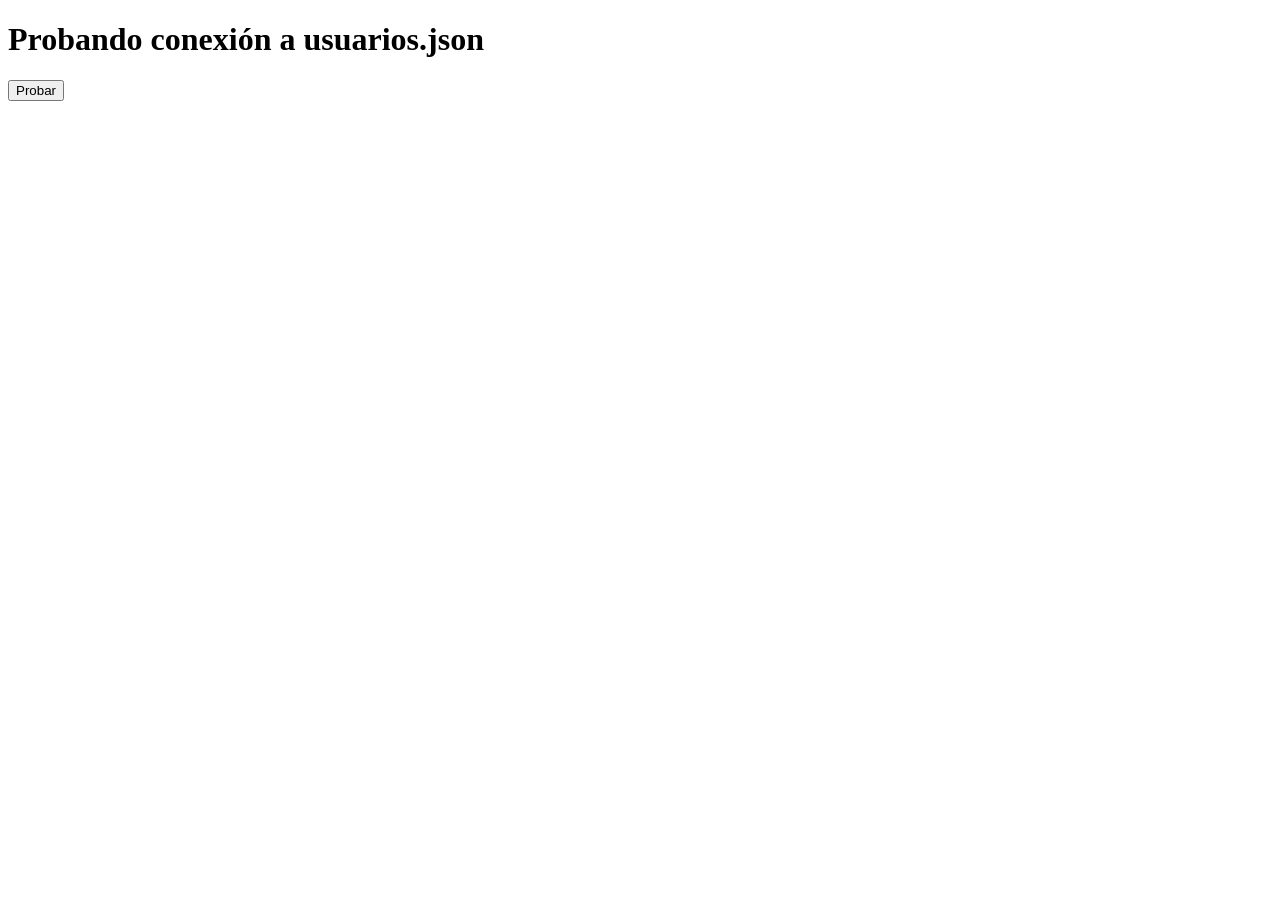
<file: js/test_api.html>
<!DOCTYPE html>
<html>
<head><title>Test API BDG</title></head>
<body>
  <h1>Probando conexión a usuarios.json</h1>
  <button onclick="probar()">Probar</button>
  <pre id="resultado"></pre>

  <script>
    async function probar() {
      const token = "TU_TOKEN";
      const owner = "TU_USUARIO";
      const repo = "basededatosbdg";
      const file = "usuarios.json";
      const url = `https://api.github.com/repos/${owner}/${repo}/contents/${file}`;
      const resultado = document.getElementById("resultado");
      try {
        const res = await fetch(url, {
          headers: { Authorization: `token ${token}`, Accept: "application/vnd.github.v3+json" }
        });
        if (!res.ok) throw new Error(`HTTP ${res.status}: ${res.statusText}`);
        const data = await res.json();
        const content = atob(data.content);
        resultado.textContent = JSON.stringify(JSON.parse(content), null, 2);
      } catch (err) {
        resultado.textContent = "Error: " + err.message;
      }
    }
  </script>
</body>
</html>
</file>
